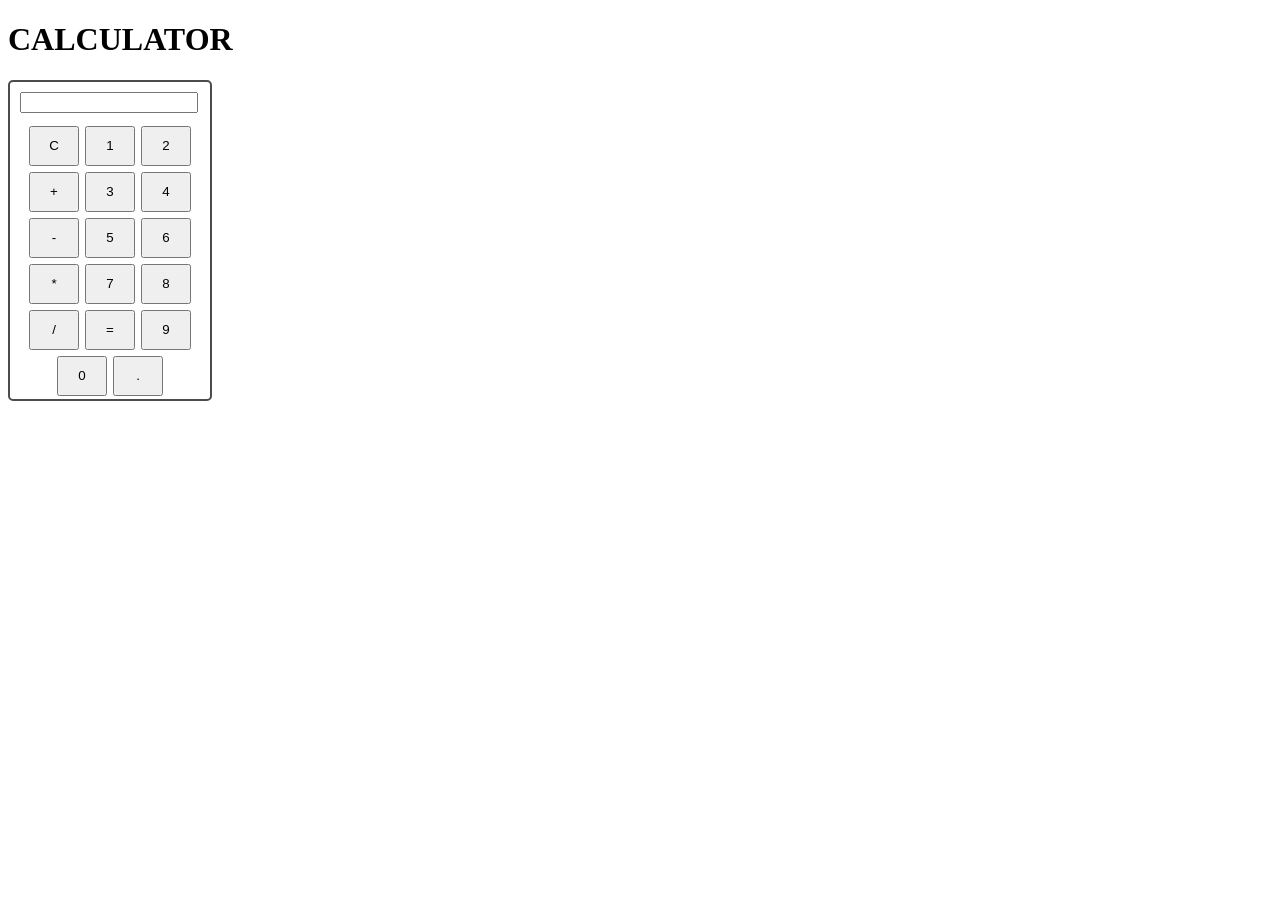
<file: calculator.html>
<!DOCTYPE html>
<html lang="en">
<head>
  <meta charset="UTF-8">
  <meta name="viewport" content="width=device-width, initial-scale=1.0">
  <link rel="stylesheet" href="calculator.css">
  <title>Calculator</title>
</head>





<body>
  <h1> CALCULATOR</h1>
  <div id="calculator">
  <input type="text" id="display" readonly>
  <div class="button-container">
    <button class="button"onclick="currentDisplay = '';
    document.querySelector('#display').value = currentDisplay;">C</button>
    <button class="button" onclick="currentDisplay = currentDisplay + '1';
    document.querySelector('#display').value = currentDisplay;">1</button>
    <button class="button"onclick="currentDisplay = currentDisplay + '2';
    document.querySelector('#display').value = currentDisplay;">2</button>
    <button class="button"onclick="currentDisplay = currentDisplay + '+';
    document.querySelector('#display').value = currentDisplay;">+</button>
    <button class="button"onclick="currentDisplay = currentDisplay + '3';
    document.querySelector('#display').value = currentDisplay;">3</button>
    <button class="button"onclick="currentDisplay = currentDisplay + '4';
    document.querySelector('#display').value = currentDisplay;">4</button>
    
    <button class="button"onclick="currentDisplay = currentDisplay + '-';
    document.querySelector('#display').value = currentDisplay;">-</button>
    <button class="button"onclick="currentDisplay = currentDisplay + '5';
    document.querySelector('#display').value = currentDisplay;">5</button>
    <button class="button"onclick="currentDisplay = currentDisplay + '6';
    document.querySelector('#display').value = currentDisplay;">6</button>
    <button class="button"onclick="currentDisplay = currentDisplay + '*';
    document.querySelector('#display').value = currentDisplay;">*</button>
    <button class="button"onclick="currentDisplay = currentDisplay + '7';
    document.querySelector('#display').value = currentDisplay;">7</button>
    <button class="button"onclick="currentDisplay = currentDisplay + '8';
    document.querySelector('#display').value = currentDisplay;">8</button>
    <button class="button"onclick="currentDisplay = currentDisplay + '/';
    document.querySelector('#display').value = currentDisplay;">/</button>
    <button class="button"onclick="
    let result =  eval(currentDisplay)
    currentDisplay = result;
    document.querySelector('#display').value = currentDisplay;">=</button>
    <button class="button"onclick="currentDisplay = currentDisplay + '9';
    document.querySelector('#display').value = currentDisplay;">9</button>
    <button class="button"onclick="currentDisplay = currentDisplay + '0';
    document.querySelector('#display').value = currentDisplay;">0</button> 
    <button class="button"onclick="currentDisplay = currentDisplay + '.';
    document.querySelector('#display').value = currentDisplay;">.</button>
  </div>
  
  
</div>

<script>
  let currentDisplay = '';
  document.querySelector('#display').value = currentDisplay;

</script>

  
  
</body>
</html>
</file>
<file: calculator.css>
#calculator{
  border: 2px solid rgba(0, 0, 0, 0.701) ;
  border-radius: 5px;
  width: 200px;




}
#display{
  margin:10px ;
  width: 85%;

}

.button{
  width: 50px;
  height:40px;
  margin: 3px;

}
.button-container{
  display:flex;
  justify-content:center;
  flex-wrap:wrap;
  flex-wrap: wrap;

}
</file>
